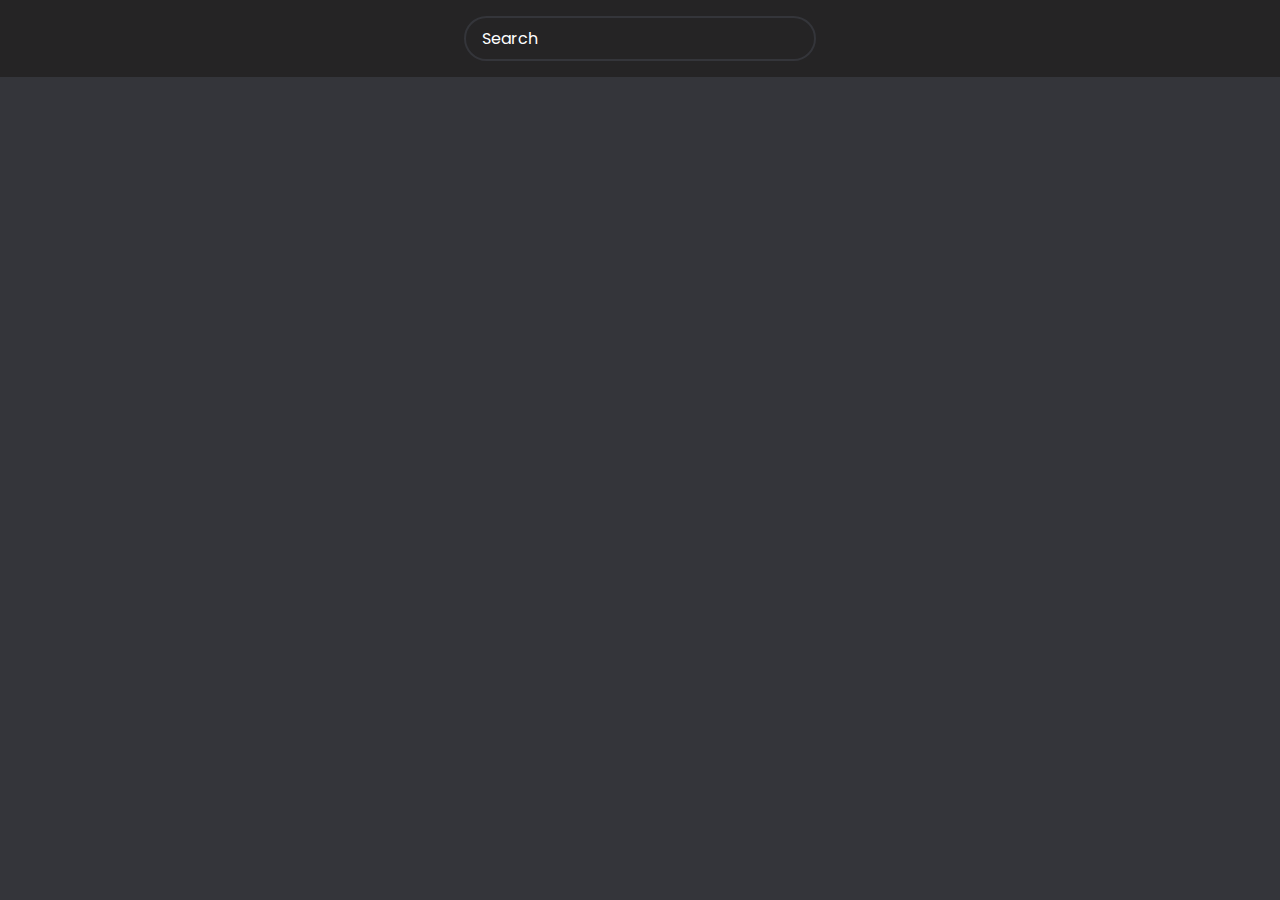
<file: Movie App/index.html>
<!DOCTYPE html>
<html lang="en">
  <head>
    <meta charset="UTF-8" />
    <meta name="viewport" content="width=device-width, initial-scale=1.0" />
    <link rel="stylesheet" href="style.css" />
    <title>Movie App</title>
  </head>
  <body>
    <header>
        
      <form id="form">
        <input type="text" id="search" class="search" placeholder="Search">
      </form>
    </header>

    <main id="main"></main>

    <script src="script.js"></script>
  </body>
</html>
</file>
<file: Movie App/style.css>
@import url('https://fonts.googleapis.com/css2?family=Poppins:wght@200;400&display=swap');

:root {
  --primary-color: #34353a;
  --secondary-color: #252425;
}

* {
  box-sizing: border-box;
}

body {
  background-color: var(--primary-color);
  font-family: 'Poppins', sans-serif;
  margin: 0;
}

header {
    
  padding: 1rem;
  display: flex;
  justify-content: center;
  background-color: var(--secondary-color);
  
  
}


.search {
  background-color: transparent;
  border: 2px solid var(--primary-color);
  border-radius: 50px;
  font-family: inherit;
  font-size: 1rem;
  padding: 0.5rem 1rem;
  color: #fff;
}

.search::placeholder {
  color: #fff;
}

.search:focus {
  outline: none;
  background-color: var(--primary-color);
}

main {
  display: flex;
  flex-wrap: wrap;
  justify-content: center;
}

.movie {
  width: 300px;
  margin: 1rem;
  background-color: var(--secondary-color);
  box-shadow: 0 4px 5px rgba(0, 0, 0, 0.2);
  position: relative;
  overflow: hidden;
  border-radius: 3px;
}

.movie img {
  width: 100%;
}

.movie-info {
  color: #eee;
  display: flex;
  align-items: center;
  justify-content: space-between;
  gap:0.2rem;
  padding: 0.5rem 1rem 1rem;
  letter-spacing: 0.5px;
}

.movie-info h3 {
  margin-top: 0;
}

.movie-info span {
  background-color: var(--primary-color);
  padding: 0.25rem 0.5rem;
  border-radius: 3px;
  font-weight: bold;
}

.movie-info span.green {
  color: lightgreen;
}

.movie-info span.orange {
  color: orange;
}

.movie-info span.red {
  color: red;
}

.overview {
  background-color: #fff;
  padding: 2rem;
  position: absolute;
  left: 0;
  bottom: 0;
  right: 0;
  max-height: 100%;
  transform: translateY(101%);
  overflow-y: auto;
  transition: transform 0.3s ease-in;
}

.movie:hover .overview {
  transform: translateY(0);
}
</file>
